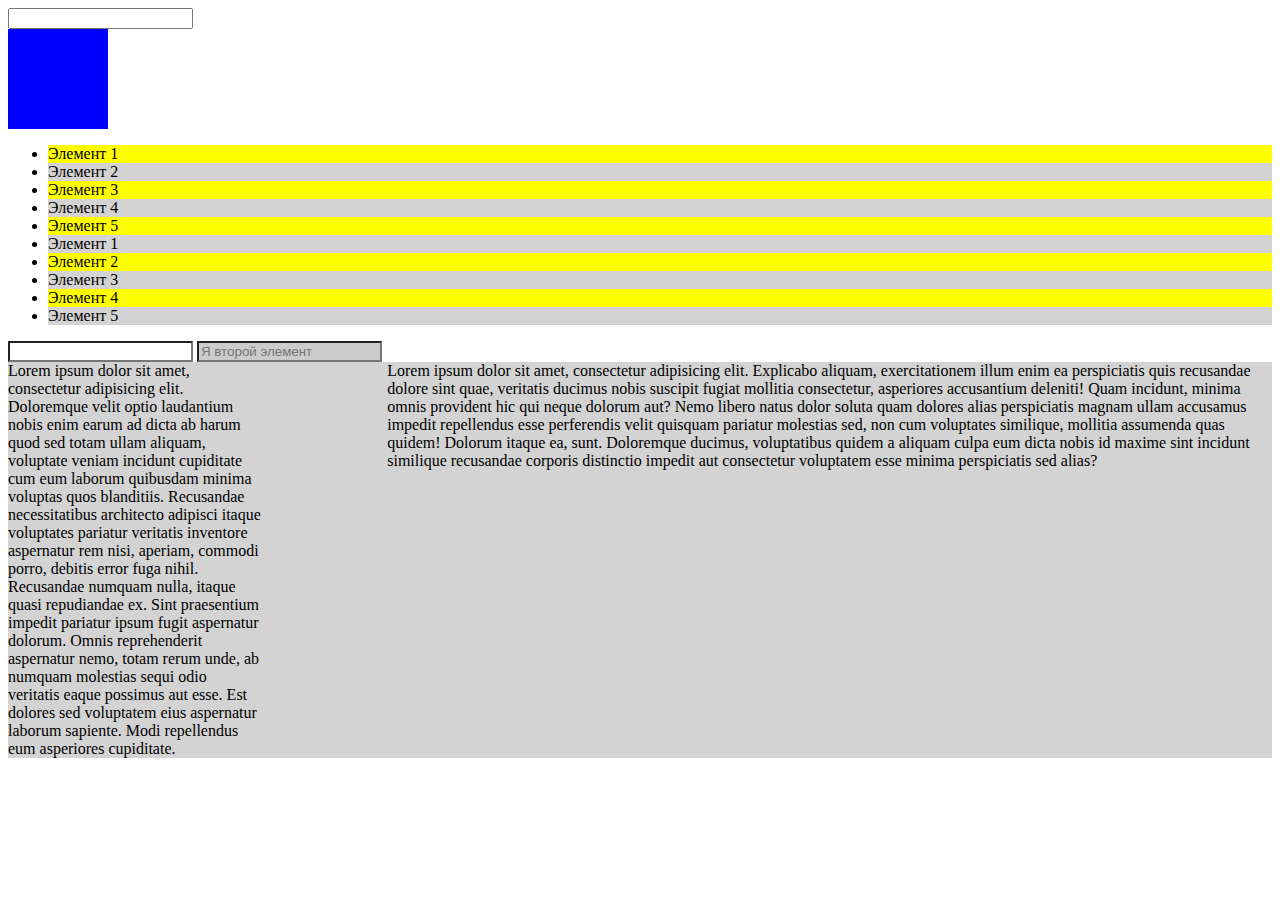
<file: ДЗ/Урок (Вадим)/index.html>
<!DOCTYPE html>
<html lang="en">
<head>
	<meta charset="UTF-8">
	<title>Document</title>
	<link rel="stylesheet" href="fonts.css">
	<link rel="stylesheet" href="style.css">
</head>
<body>
	<div class="part-1st">
		<form action="">
			<input type="text">
		</form>
		<div></div>
	</div>
	<div class="part-2nd">
		<ul>
			<li>Элемент 1</li>
			<li>Элемент 2</li>
			<li>Элемент 3</li>
			<li>Элемент 4</li>
			<li>Элемент 5</li>
			<li>Элемент 1</li>
			<li>Элемент 2</li>
			<li>Элемент 3</li>
			<li>Элемент 4</li>
			<li>Элемент 5</li>
		</ul>

		<form action="">
			<input type="text">
			<input type="text" placeholder="Я второй элемент">
		</form>
	</div>
	<div class="part-3rd">
		<div>
			<section>
				Lorem ipsum dolor sit amet, consectetur adipisicing elit. Doloremque velit optio laudantium nobis enim earum ad dicta ab harum quod sed totam ullam aliquam, voluptate veniam incidunt cupiditate cum eum laborum quibusdam minima voluptas quos blanditiis. Recusandae necessitatibus architecto adipisci itaque voluptates pariatur veritatis inventore aspernatur rem nisi, aperiam, commodi porro, debitis error fuga nihil. Recusandae numquam nulla, itaque quasi repudiandae ex. Sint praesentium impedit pariatur ipsum fugit aspernatur dolorum. Omnis reprehenderit aspernatur nemo, totam rerum unde, ab numquam molestias sequi odio veritatis eaque possimus aut esse. Est dolores sed voluptatem eius aspernatur laborum sapiente. Modi repellendus eum asperiores cupiditate.
			</section>
			<section>
				Lorem ipsum dolor sit amet, consectetur adipisicing elit. Explicabo aliquam, exercitationem illum enim ea perspiciatis quis recusandae dolore sint quae, veritatis ducimus nobis suscipit fugiat mollitia consectetur, asperiores accusantium deleniti! Quam incidunt, minima omnis provident hic qui neque dolorum aut? Nemo libero natus dolor soluta quam dolores alias perspiciatis magnam ullam accusamus impedit repellendus esse perferendis velit quisquam pariatur molestias sed, non cum voluptates similique, mollitia assumenda quas quidem! Dolorum itaque ea, sunt. Doloremque ducimus, voluptatibus quidem a aliquam culpa eum dicta nobis id maxime sint incidunt similique recusandae corporis distinctio impedit aut consectetur voluptatem esse minima perspiciatis sed alias?
			</section>
		</div>
	</div>
</body>
</html>
</file>
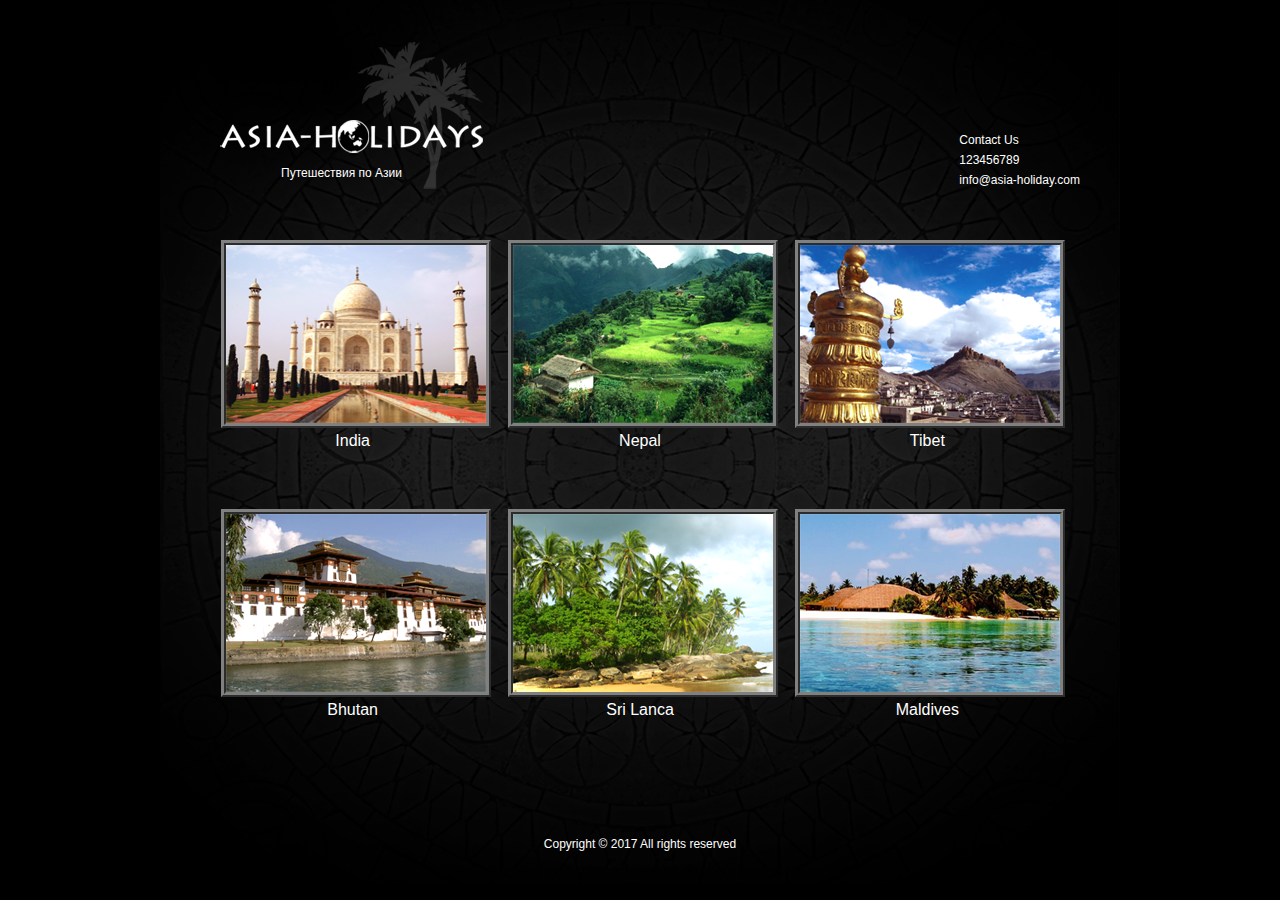
<file: lesson3.html>
<!DOCTYPE html>
<html lang="en">
<head>
    <meta charset="UTF-8">
    <meta name="viewport" content="width=device-width, initial-scale=1.0">
    <meta http-equiv="X-UA-Compatible" content="ie=edge">
    <title>Document</title>
    <link rel="stylesheet" href="css/reset.css">
    <link rel="stylesheet" href="css/lesson3.css">
</head>
<body>
    <div class="wrapper">
        <header>
            <div class="slogan">
                <a href="img/logo.png" class="logo"></a>
                <p>Путешествия по Азии</p>
            </div>
            <div class="contact">
                <p>
                Contact Us <br>
                123456789 <br>
                info@asia-holiday.com</p>
            </div>
        </header>
        <ul class="catalog">
            <li><img src="img/india.png" alt="" width="260" height="178"> 
            India</li>
            <li><img src="img/nepal.png" alt="" width="260" height="178"> 
            Nepal</li>
            <li><img src="img/tibet.png" alt="" width="260" height="178"> Tibet</li>
            <li><img src="img/bhutan.png" alt="" width="260" height="178"> Bhutan</li>
            <li><img src="img/shri_lanka.png" alt="" width="260" height="178"> Sri Lanca</li>
            <li><img src="img/Maldives.png" alt="" width="260" height="178"> Maldives</li>
        </ul>
        <footer class="copyright">
			<p>Copyright &copy; 2017 All rights reserved</p>
		</footer>
    </div>  
</body>
</html>
</file>
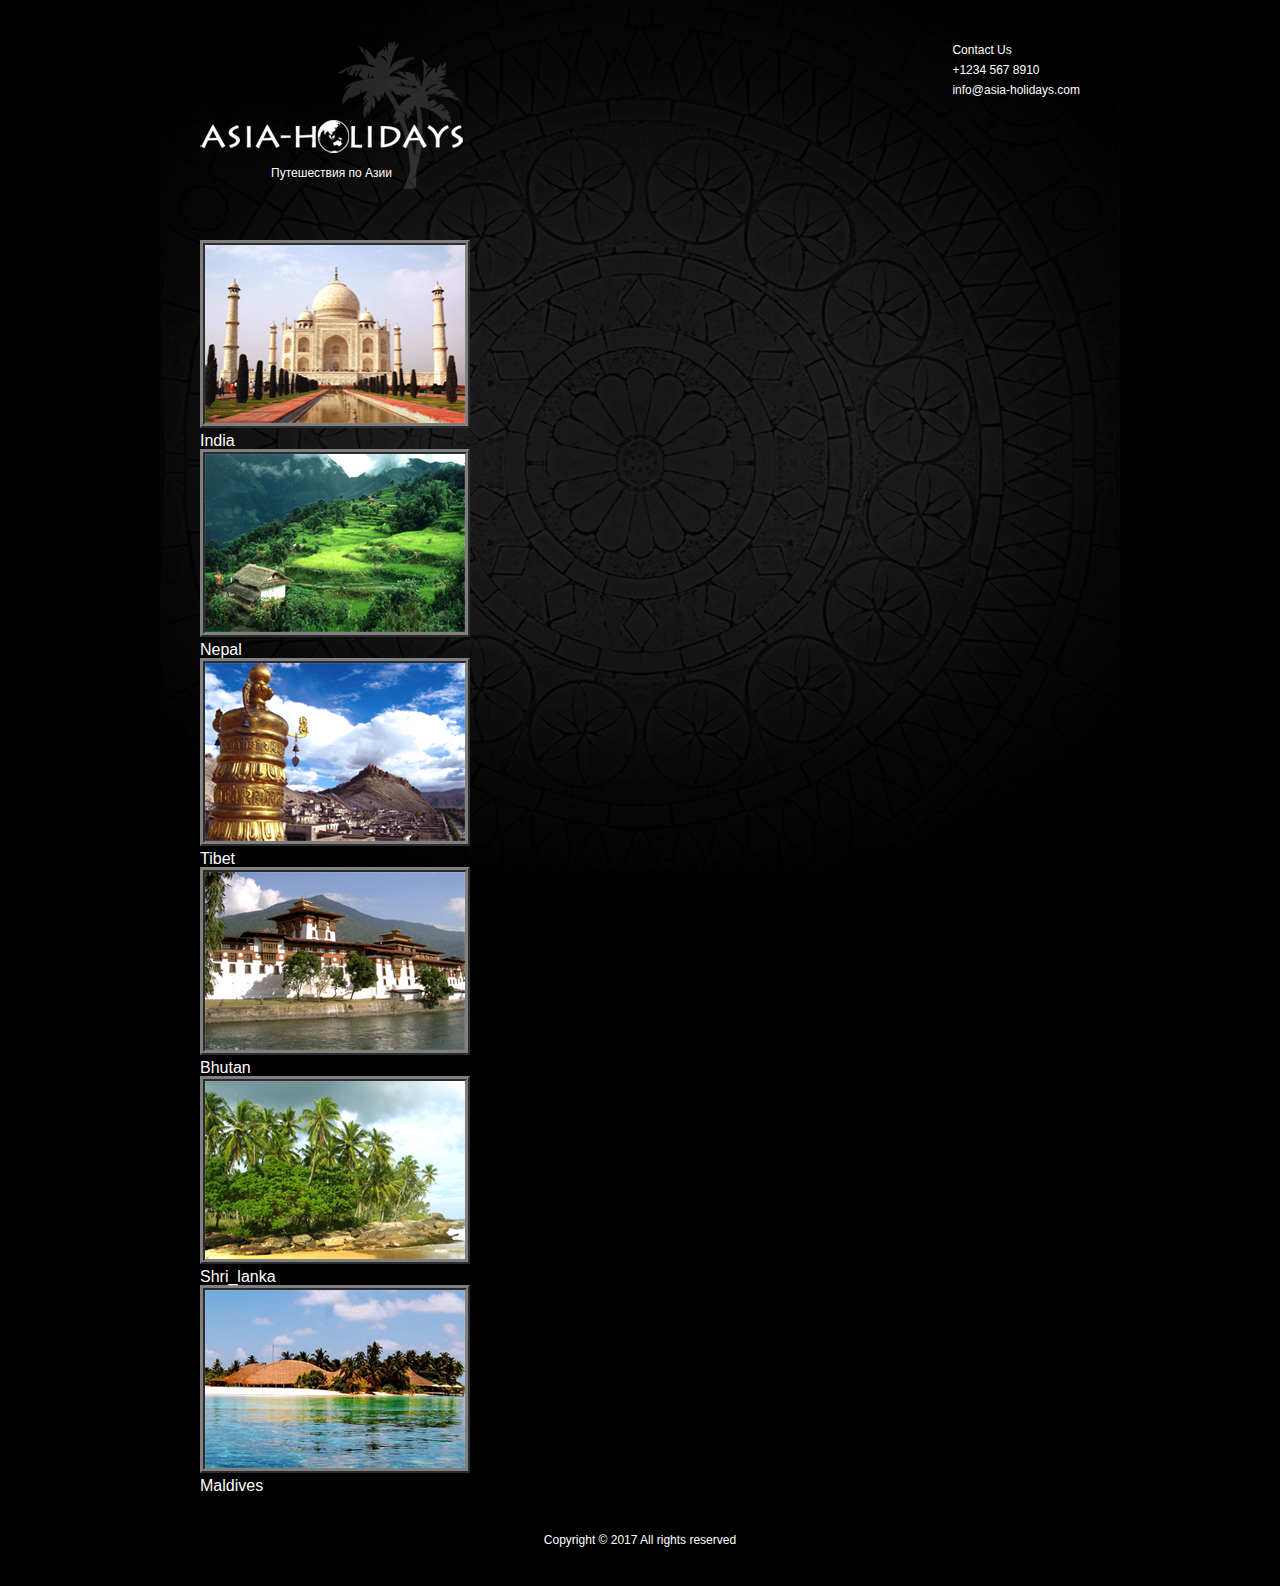
<file: ДЗ/lesson3 (Евгений)/lesson_3.html>
<!DOCTYPE html>
<html lang="en">
<head>
    <meta charset="UTF-8"/>
    <meta name="asea" content="width=device-width, initial-scale=1.0"/>
    <meta http-equiv="X-UA-Compatible" content="ie=edge"/>
    <title>Document</title>
    <link rel="stylesheet" href="css/main.css"/>
</head>
<body>
    <div class="wrapper">
        <header>
			<div class="slogan"> <!-- logo+slogan -->
				<a href="#" class="logo"></a> 
				<p>Путешествия по Азии</p>
			</div>
			<div class="contact">
				<p>
					Contact Us<br>
					+1234 567 8910<br>
					info@asia-holidays.com
				</p>
			</div>
		</header>
		
		<ul class="catalog">
			<li>
				<img src="img/india.png" alt="" width="260" height="178" />
				India
			</li>
			<li>
				<img src="img/nepal.png" alt="" width="260" height="178" />
				Nepal
			</li>
			<li>
				<img src="img/tibet.png" alt="" width="260" height="178" />
				Tibet
			</li>
			<li>
				<img src="img/bhutan.png" alt="" width="260" height="178" />
				Bhutan
			</li>
			<li>
				<img src="img/shri_lanka.png" alt="" width="260" height="178" />
				Shri_lanka
			</li>
			<li>
				<img src="img/Maldives.png" alt="" width="260" height="178" />
				Maldives
			</li>
		</ul>
		<footer class="copyright">
			<p>Copyright &copy; 2017 All rights reserved</p>
		</footer>
	<div>
		
	
</body>
</html>
</file>
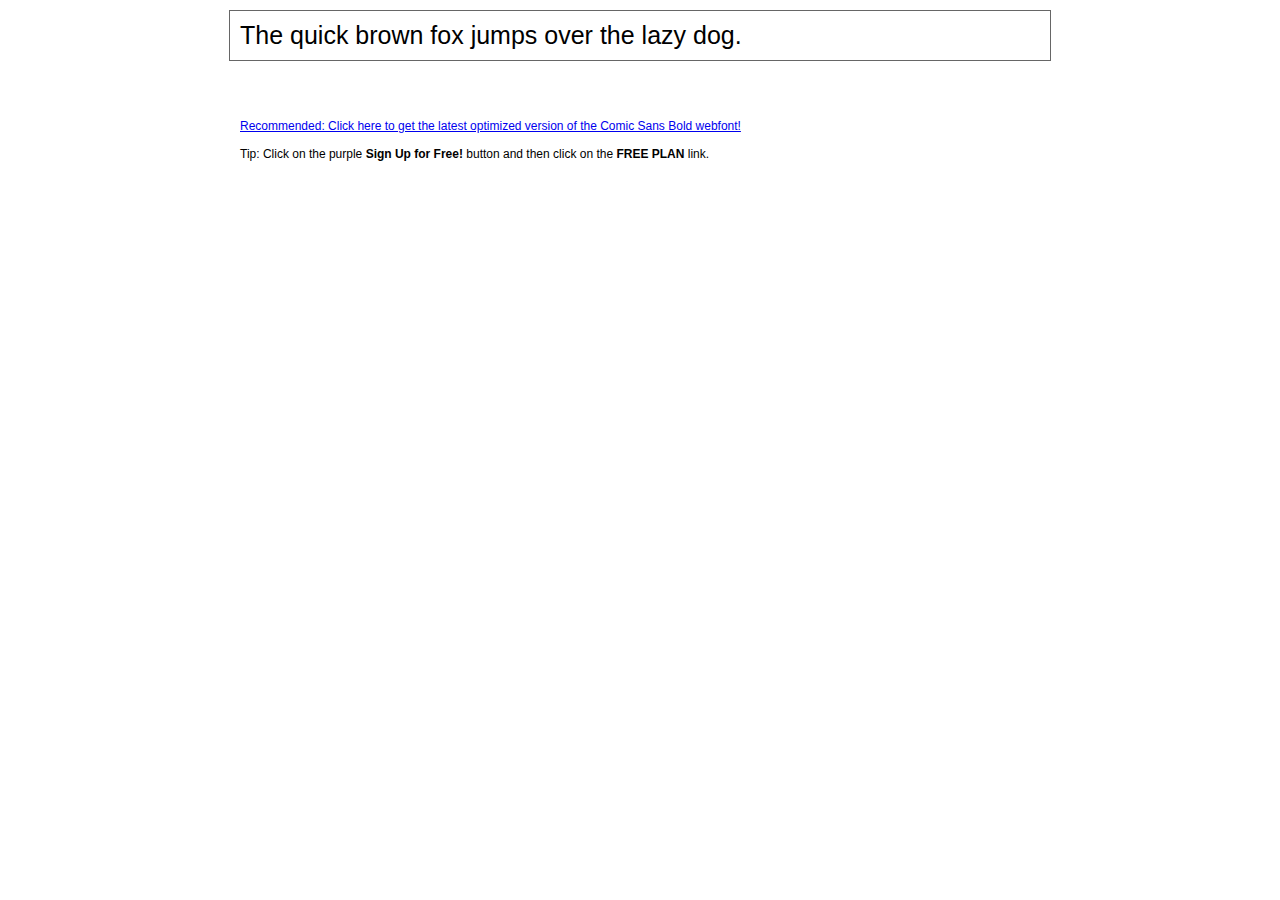
<file: ДЗ/Урок (Вадим)/demo.html>
<!DOCTYPE html PUBLIC "-//W3C//DTD XHTML 1.0 Transitional//EN" "http://www.w3.org/TR/xhtml1/DTD/xhtml1-transitional.dtd">
<html xmlns="http://www.w3.org/1999/xhtml">
<head>
	<meta http-equiv="Content-Type" content="text/html; charset=utf-8" />
	<title>@font-face Demo</title>
	<link rel="stylesheet" href="fonts.css" type="text/css" charset="utf-8" />
	<style type="text/css">
	body {
		background-color:white;
		font-family:Verdana,Tahoma,Arial,Sans-Serif;
		color:black;
		font-size:12px;
	}

	.demo
	{
		font-family:'Conv_7fonts.ru_Comick',Sans-Serif;
		width:800px;
		margin:10px auto;
		text-align:left;
		border:1px solid #666;
		padding:10px;
	}

	.hint
	{
		font-family:'Conv_7fonts.ru_Comick',Sans-Serif;
		width:800px;
		margin:10px auto;
		text-align:left;
		border:1px;
		padding:10px;
	}
	</style>
</head>
<body>
	<div class="demo" style="font-size:25px">
		The quick brown fox jumps over the lazy dog.
	</div>


	<br>
	<br>
	<div class="hint">
		<a href="http://www.fonts.com/font/microsoft-corporation/comic-sans/bold/web-font?SiteId=64">Recommended: Click here to get the latest optimized version of the Comic Sans Bold webfont!</a><br /><br />
		Tip: Click on the purple <strong>Sign Up for Free!</strong> button and then click on the <strong>FREE PLAN</strong> link.
	</div>
</body>
</html>
</file>
<file: ДЗ/Урок (Вадим)/fonts.css>
/** Generated by FG **/
@font-face {
	font-family: 'Comick';
	src: url('fonts/7fonts.ru_Comick.eot');
	src: url('fonts/7fonts.ru_Comick.eot#iefix');
	src: local('☺'), url('fonts/7fonts.ru_Comick.woff') format('woff'),
			url('fonts/7fonts.ru_Comick.ttf') format('truetype'),
			url('fonts/7fonts.ru_Comick.svg') format('svg');
	font-weight: normal;
	font-style: normal;
}
@font-face {
	font-family: 'Comick';
	src: url('fonts/7fonts.ru_Comick.eot');
	src: url('fonts/7fonts.ru_Comick.eot#iefix');
	src: local('☺'), url('fonts/7fonts.ru_Comick.woff') format('woff'),
			url('fonts/7fonts.ru_Comick.ttf') format('truetype'),
			url('fonts/7fonts.ru_Comick.svg') format('svg');
	font-weight: bold;
	font-style: normal;
}
@font-face {
	font-family: 'Comick';
	src: url('fonts/7fonts.ru_Comick.eot');
	src: url('fonts/7fonts.ru_Comick.eot#iefix');
	src: local('☺'), url('fonts/7fonts.ru_Comick.woff') format('woff'),
			url('fonts/7fonts.ru_Comick.ttf') format('truetype'),
			url('fonts/7fonts.ru_Comick.svg') format('svg');
	font-weight: normal;
	font-style: italic;
}
</file>
<file: ДЗ/Урок (Вадим)/style.css>
.part-1st input:focus { /* Псевдокласс описывающий событие, когда целью выбран элемент формы (input, textarea, select) */
	background-color: red;
}

.part-1st input:hover { /* Псевдокласс описывающий событие, когда курсор находится над элементом */
	background-color: blue;
}

.part-1st div {
	width: 100px;
	height: 100px;
	background-color: blue;
}

.part-1st div:hover {
	background-color: green;
}

.part-1st div:active{ /* Псевдокласс описывающий событие, когда на элемент происходит клик левой кнопкой мыши */
	background-color: lightgrey;
}

.part-2nd li {
	background-color: red;
}

.part-2nd li:first-child { /* Псевдоэлемент описывающий первый дочерний элемент */
	background-color: blue;
}

.part-2nd li:last-child { /* Псевдоэлемент описывающий последний дочерний элемент */
	background-color: green;
}

.part-2nd li:nth-child(2n+5) { /* Псевдоэлемент описывающий коллекцию дочерних элементов: 2n - парные, +5 - начиная с 5го */
	background-color: grey;
}

.part-2nd li:nth-child(-2n+5) { /* Псевдоэлемент описывающий коллекцию дочерних элементов: в порядке с конца, 2n - парные, +5 - начиная с 5го */
	background-color: black;
}

.part-2nd li:nth-child(even) { /* Псевдоэлемент с ключивым словом описывающим парные (четные) дочерние элементы  */
	background-color: lightgrey;
}

.part-2nd li:nth-child(odd) { /* Псевдоэлемент с ключивым словом описывающим непарные (нечетные) дочерние элементы  */
	background-color: yellow;
}

.part-2nd input {
	background-color: #ccc;
}

.part-2nd input:not([placeholder]) { /* Псевдоэлемент :not(selector) описывающий отстутствие указанного селектора у элемента */
	background-color: #fff;
}

.part-3rd div {
	background-color: lightgrey;
}

.part-3rd div section:first-child {
	width: 20%;
	float: left;
}

.part-3rd div section:last-child {
	width: 70%;
	float: right;
}

.part-3rd div:after{ /* Псевдоэлемент описывающий конец указанного элемента */
	content: ''; /* Наличие свойства обязательно */
	display: block;
	clear: both;
}

.part-3rd section::selection { /* Псевдоэлемент описывающий выделение текста */
	background-color: #000000;
	color: #ffffff;
}

.part-3rd body { /* Подключение семейства шрифтов */
	font-family: 'Comick', sans;
}
</file>
<file: css/lesson3.css>
body{
    font-family: Arial, Helvetica, sans-serif;
    font-size: 12px;
    color: #ffffff;
    text-align: center;
    background-image: url(../img/background.png);
    background-color: #000000;
    background-attachment: fixed;
    background-repeat: no-repeat;
    background-position: top;
}

.wrapper {
    width: 960px;
    height: 100%;
    /*background-image: url(../img/background.png): no-repeat;*/
    margin: auto;    
    box-shadow: -1px -10px 22px -5px #000;
    padding: 40px;
    box-sizing: border-box;
}
.contact {
    float: right;
    line-height: 20px;
    text-align: justify;
    vertical-align: bottom;
    margin-top: 90px;
}
.logo {
    width: 263px;
    height: 37px;
    display: block;
    background: url(../img/logo.png);
    margin-top: 80px;
    margin-bottom: 10px;
    margin-left: 20px;
}

.slogan {
    height: 150px;
    float: left;
    background: url(../img/palm.png) no-repeat right; 
    text-align: center;    
}

.catalog {
    width: 100%;
    clear: both;
    padding-top: 50px;
}
.catalog li {
    display: inline-block;
    width: 30%;
    padding: 0 10px 60px 10px;
    vertical-align: top;
    text-align: center;
    font-size: 16px;
}

.catalog img {
    display: block;
    margin-bottom: 5px;
    border: 5px ridge grey;
}
.copyright {
    clear: both;
    margin-top: 60px; 
    text-align: center;
}
</file>
<file: ДЗ/lesson3 (Евгений)/css/main.css>
@import "reset.css";

body {
    font-family: Arial, Helvetica, sans-serif;
    font-size: 12px;
    color: #ffffff;
	align:center;
	width:100%;
	background-image: url(../img/background.png); 
	background-color: #000000;
	background-attachment: fixed; 
	background-repeat: no-repeat; 
	background-position: top;
}

.wrapper{
	width:960px;
	height:100%;
	/*background: url(../img/background.png) no-repeat;*/
	margin: auto;    
    box-shadow: -1px -10px 22px -5px #000;
    padding: 40px;
    box-sizing: border-box;
}
.logo {
    width: 263px;
    height: 37px;
    display:block;
    background: url(../img/logo.png);
	margin-top: 80px;
	margin-bottom:10px;
}
.slogan{
	float:left;
	height:150px;
	background:url(../img/palm.png) no-repeat right;
	text-align:center;
}
.contact{
	float:right;
	line-height:20px;
	text-align:justify;
	vertical-align:bottom; 
}

.catalog {
    width: 100%;
	clear:both;
	padding-top:50px;
}

.catalog li {
    display: inline-block;
    width: 30%;
    padding: 0 20px 10px 0;
    vertical-align: top;
    text-align: center;
	font-size:16px;
    display: inline; /* для IE6-7 */
}
.catalog img {
    display: block;
    margin-bottom: 5px;
	border:5px ridge grey;
}
.copyright{
	clear:both;
	margin-top: 40px;
	text-align:center

}
</file>
